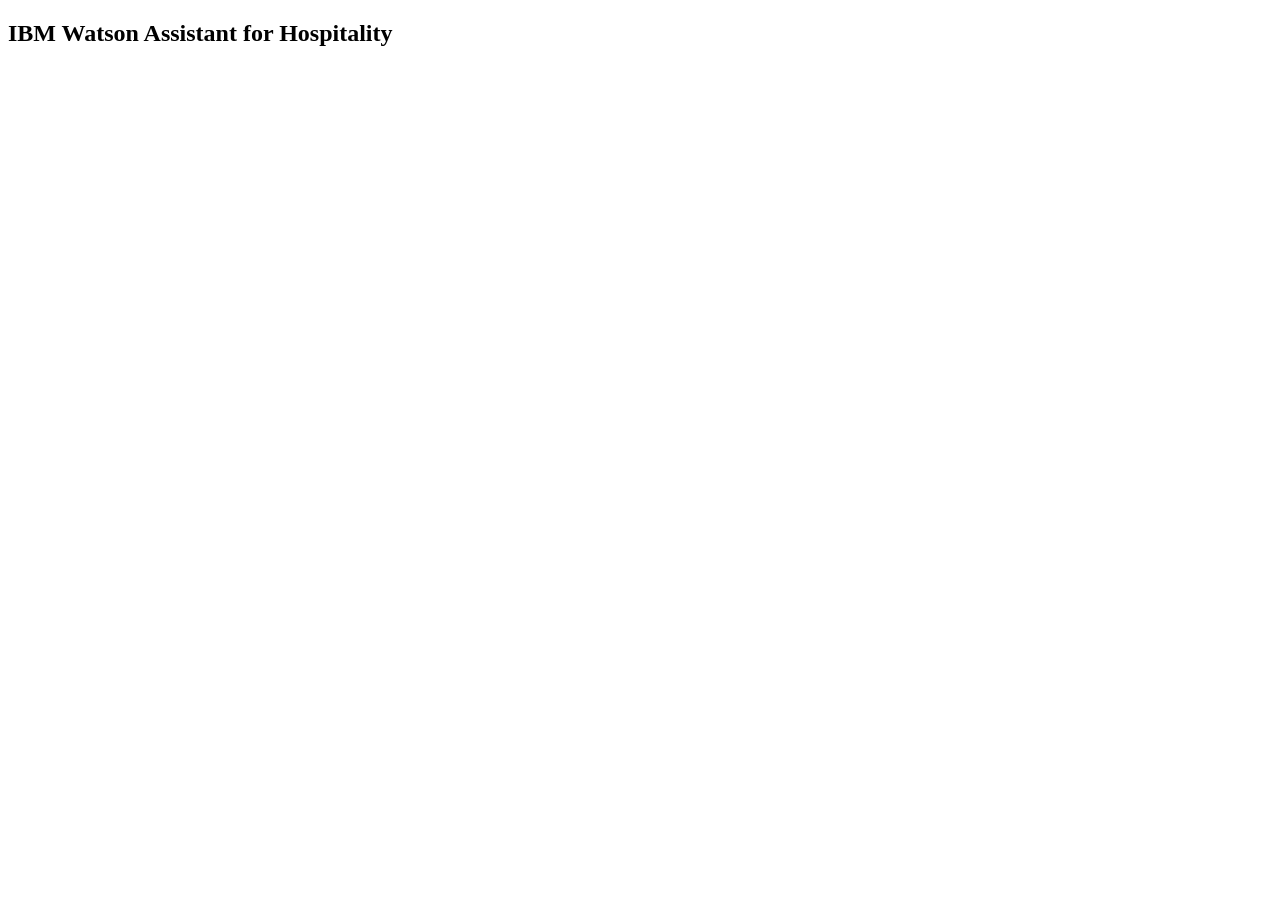
<file: IBM/Assignments/KARTHI.P( team member)/ASSIGNMENT -3/IBM Watson/index.html>
<!DOCTYPE html>
<html lang="en">
<head>
    <meta charset="UTF-8">
    <meta http-equiv="X-UA-Compatible" content="IE=edge">
    <meta name="viewport" content="width=device-width, initial-scale=1.0">
    <title>IBM Watson</title>
</head>
<body>
    <h2>IBM Watson Assistant for Hospitality</h2>
   <script>
      window.watsonAssistantChatOptions = {
        integrationID: "a81ef910-eefa-4562-b417-bccfa451ab6a", // The ID of this integration.
        region: "eu-gb", // The region your integration is hosted in.
        serviceInstanceID: "3a769a78-cfe3-4ee1-8f78-ee03c9b67a3f", // The ID of your service instance.
        onLoad: function(instance) { instance.render(); }
      };
      setTimeout(function(){
        const t=document.createElement('script');
        t.src="https://web-chat.global.assistant.watson.appdomain.cloud/versions/" + (window.watsonAssistantChatOptions.clientVersion || 'latest') + "/WatsonAssistantChatEntry.js";
        document.head.appendChild(t);
      });
    </script>
</body>
</html>
</file>
